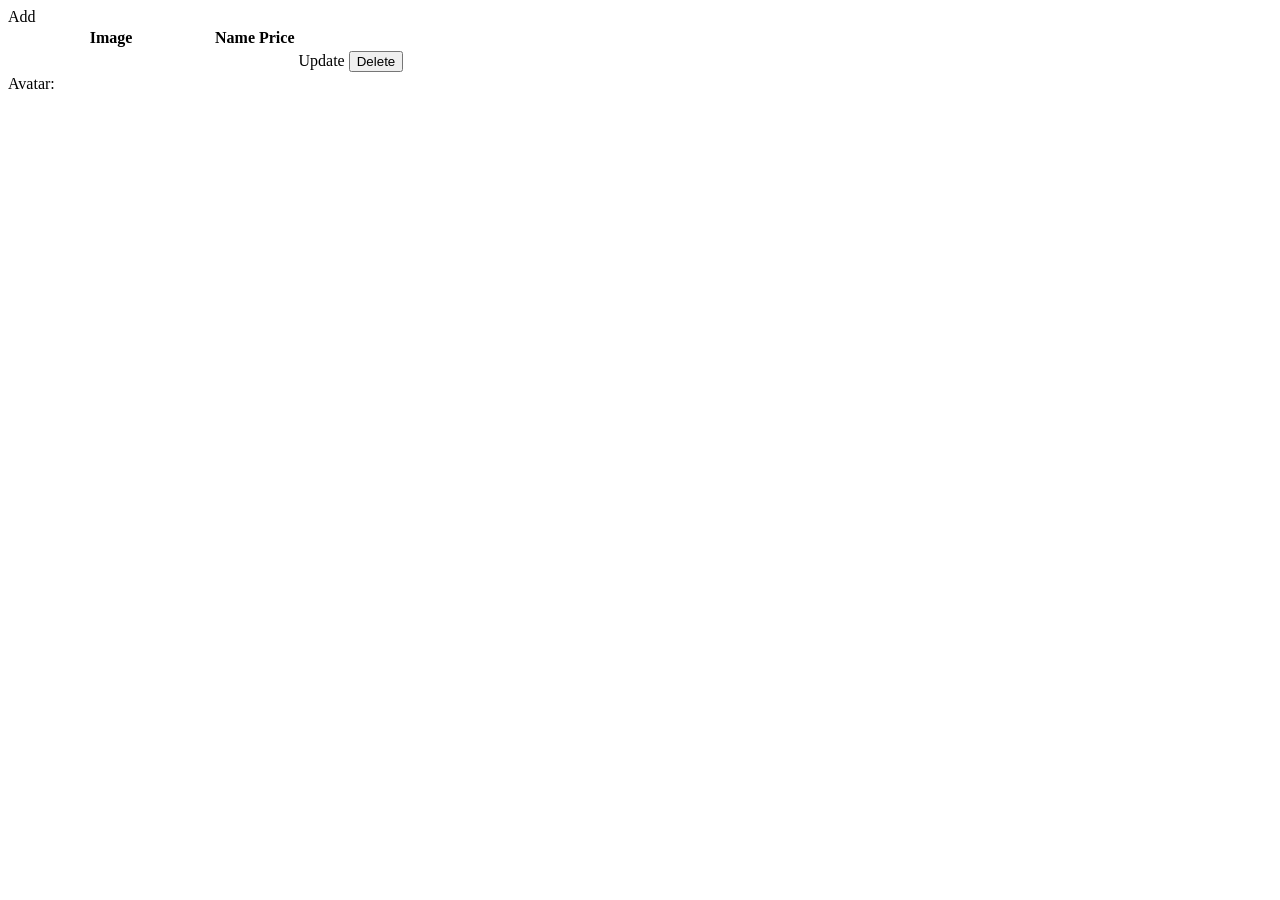
<file: web/SpringSaleApp/src/main/resources/templates/index.html>
<!doctype html>
<html xmlns:th="http://www.thymeleaf.org">
    <head>
        <title>Trang Chu</title>
    <th:block th:replace="base :: resources"></th:block>
    <link rel="stylesheet" th:href="@{/css/style.css}">
</head>
<body>
    <div th:replace="base :: header"></div>

    <section class="container">
        <a th:href="@{/admin/products}" class="btn btn-success">Add</a>
        <table class="table table-striped">
            <thead>
                <tr>
                    <th>Image</th>
                    <th>Name</th>
                    <th>Price</th>
                    <th></th>
                </tr>
            </thead>
            <tbody>
                <tr th:each="p: ${products}">
                    <td>
                        <image th:src="${p.image}" width="200"/>
                    </td>
                    <td th:text="${p.name}"></td>
                    <td th:text="${p.price} + ' VND'"></td>
                    <td>
                        <a th:href="@{/admin/products/} + ${p.id}" class="btn btn-info">Update</a>
                        <button class="btn btn-danger" 
                                th:onclick="'deleteProductById(\'' + @{/api/products/} + ${p.id} + '\')'"
                                
                                >
                            Delete
                        </button>
                        <!--khi dùng thymeleaf th:onclick="" thì bên trong "" là 1 expression -> cần chuỗi thì phải có thểm ''-->
                    </td>
                </tr>
            </tbody>
        </table>
    </section>

    <div>
        Avatar:
        <img width="300" th:src="@{/img/owner_avatar.jpg}"/>
    </div>

    <div th:replace="base :: footer"></div>
    <script th:src="@{js/scripts.js}"></script>
</body>
</html>
</file>
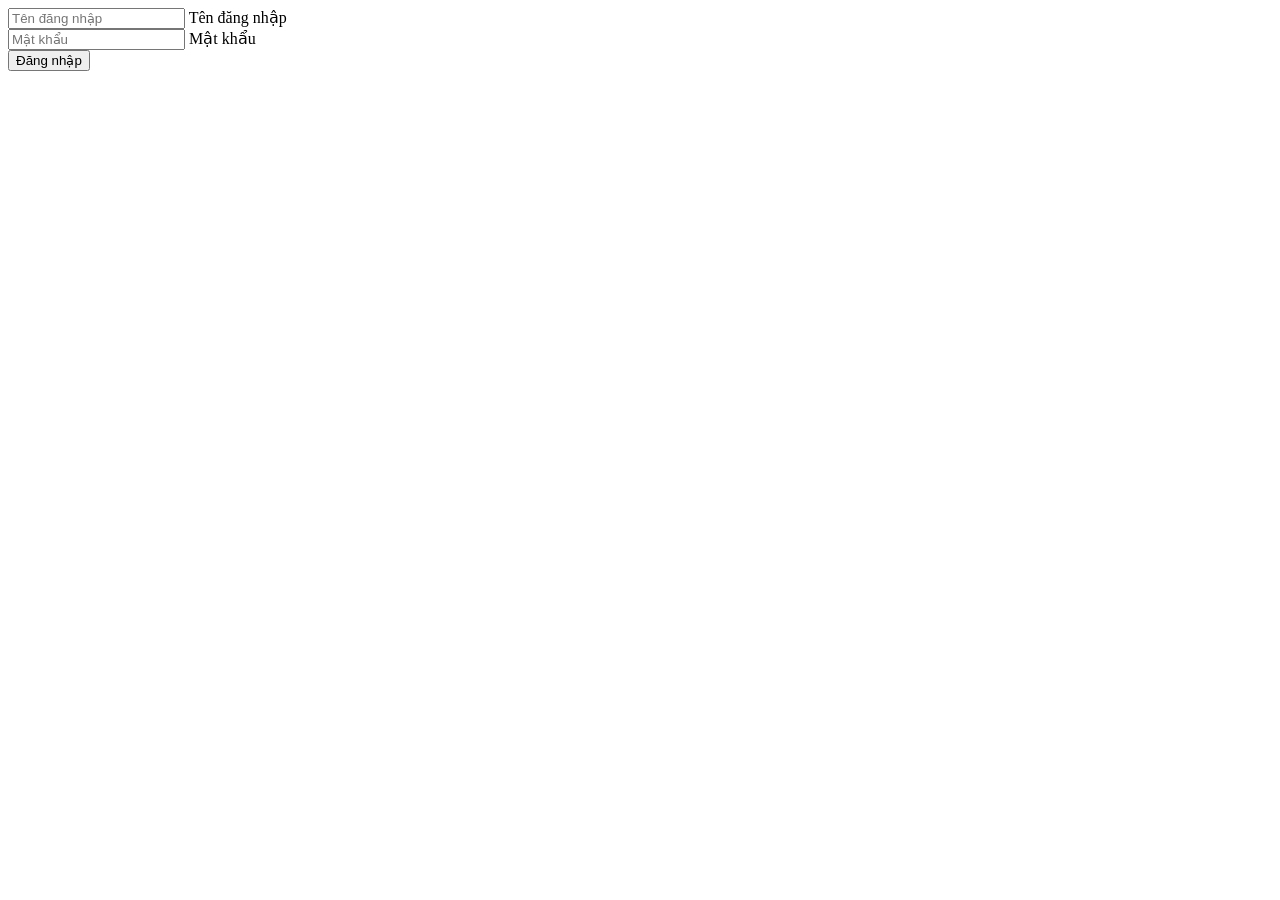
<file: web/SpringSaleApp/src/main/resources/templates/login.html>
<!doctype html>
<html xmlns:th="http://www.thymeleaf.org">
    <head>
        <title>Đăng nhập</title>
    <th:block th:replace="base :: resources"></th:block>
</head>
<body>
    <div th:replace="base :: header"></div>

    <section class="container">
<!--        đây sẽ là form bình thường chứ ko phải form binding vì phần xử lý spring nó đã tự làm 
        mình chỉ cung cấp đúng phần name trong các thẻ input cho spring -->
        <form method="post" th:action="@{/admin/login}">
            <div class="form-floating mb-3 mt-3">
                <input type="text" class="form-control" id="username" placeholder="Tên đăng nhập" name="username" />
                <label for="username">Tên đăng nhập</label>
            </div>
            <div class="form-floating mb-3 mt-3">
                <input type="password" class="form-control" id="password" placeholder="Mật khẩu" name="password" />
                <label for="password">Mật khẩu</label>
            </div>
            <div class="form-floating mb-3 mt-3">
                <button type="submit" class="btn btn-success">Đăng nhập</button>
            </div>
        </form>
    </section>

    <div th:replace="base :: footer"></div>
</body>
</html>
</file>
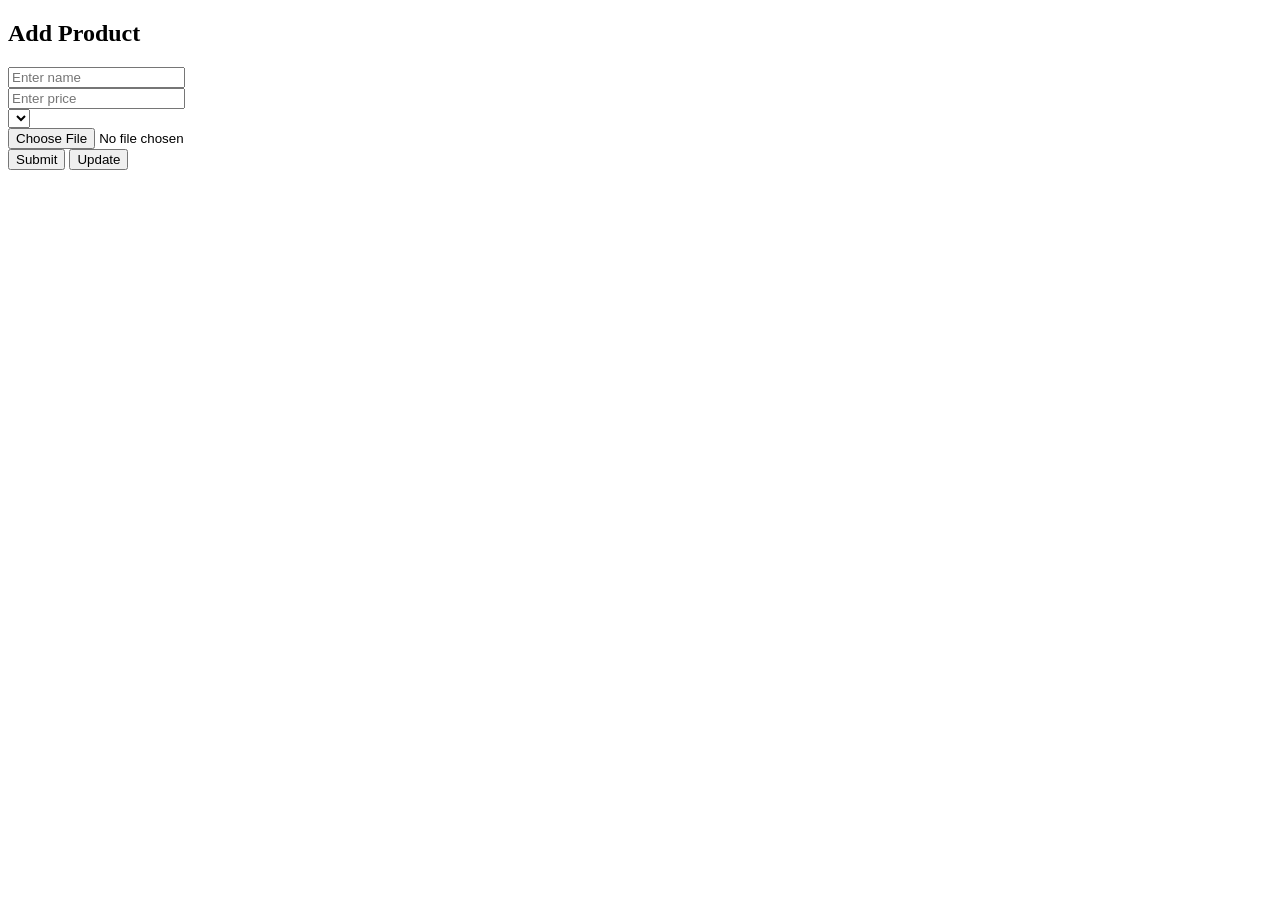
<file: web/SpringSaleApp/src/main/resources/templates/product.html>
<!doctype html>
<html xmlns:th="http://www.thymeleaf.org">
    <head>
        <title>Quan Tri San Pham</title>
    <th:block th:replace="base :: resources"></th:block>
</head>
<body>
    <div th:replace="base :: header"></div>

    <section class="container">
        <h1>Add Product</h1>

        <!--bình thường nếu ko chỉ định action -> thì đang đứng ở trang nào nó sẽ chỉ định về trang đó-->
        <!--việc thêm enctype=... nếu cấu hình đúng -> có thể dữ liệu sai -> qua java sẽ ko binding dữ liệu được rất dễ dẫn tới set dữ liệu product = null hết-->
        <!--enctype="multipart/form-data" lưu ý khi dùng ko được tự tiện-->
        <form method="post" enctype="multipart/form-data" th:object="${product}" th:action="@{/admin/products}">
            <input type="hidden" class="form-control" th:field="*{id}">
            <input type="hidden" class="form-control" th:field="*{image}">
            <!--ở đây mình vẫn giữ cái ảnh lại để nếu nó có gửi lên thì nó vẫn sẽ giữ được giá trị nếu ko thay đổi-->


            <div class="mb-3 mt-3">
                <input type="text" class="form-control" placeholder="Enter name" required="true" th:field="*{name}">
            </div>
            <div class="mb-3 mt-3">
                <input type="number" class="form-control" placeholder="Enter price"  th:field="*{price}">
            </div>

            <!--đối với trường khóa ngoại cũng dùng th:field ở đây để đóng gói nó thành 1 object chứ nếu gửi các thông tin lẻ ở đây chính là id lên tới spring nó ko biết đóng gọi như thế nào -> spring sẽ chặn bắt lỗi bad request content-->
            <!--và cần phải thêm 1 cái formatter ở đây mình sẽ tạo riêng 1 gói cấu hình cho nó--> 
            <div class="mb-3 mt-3">
                <select class="form-select"  th:field="*{categoryId}">  <!-- phải điền tên thuộc tính gốc -->
                    <option th:each="c:${categories}" th:value="${c.id}"  th:text="${c.name}"></option>
                </select>
            </div>

            <div class="mb-3 mt-3">
                <input type="file" th:field="*{file}" class="form-control" placeholder="Image">
                <img th:if="${product.image != null}" th:src="${product.image}" />
            </div>

            <input th:if="${product.id == null}" type="submit" class="btn btn-primary" value="Submit">
            <input th:if="${product.id != null}" type="submit" class="btn btn-primary" value="Update">

        </form>
    </section>

    <div th:replace="base :: footer"></div>
</body>
</html>
</file>
